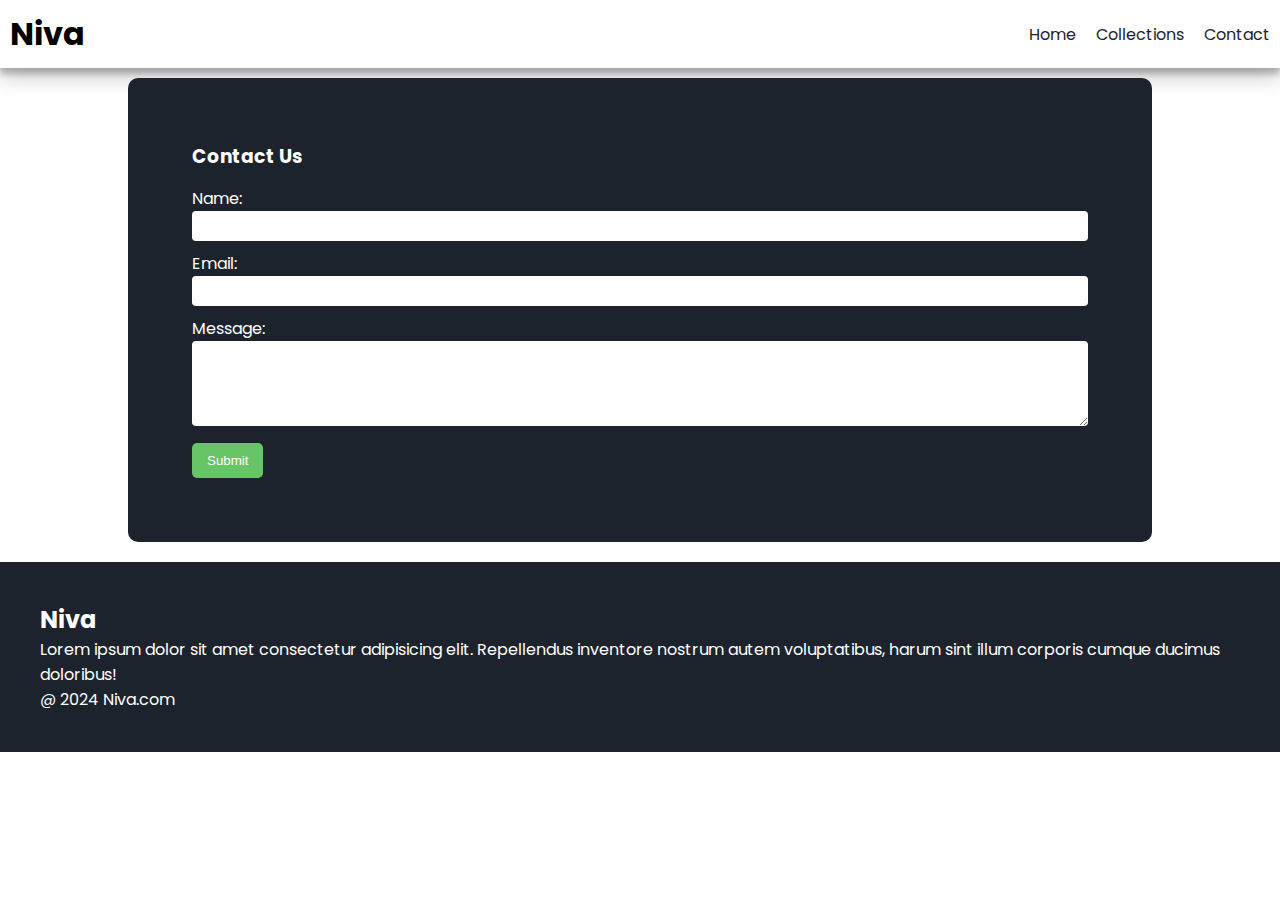
<file: contact.html>
<!DOCTYPE html>
<html lang="en">

<head>
    <meta charset="UTF-8">
    <meta name="viewport" content="width=device-width, initial-scale=1.0">
    <title>Niva</title>

    <!-- Google fonts -->
    <link rel="preconnect" href="https://fonts.googleapis.com">
    <link rel="preconnect" href="https://fonts.gstatic.com" crossorigin>
    <link href="https://fonts.googleapis.com/css2?family=Poppins&display=swap" rel="stylesheet">

    <!-- My CSS -->
    <link rel="stylesheet" href="style.css">

    <!-- Font Awesome Icons -->
    <link rel="stylesheet" href="https://cdnjs.cloudflare.com/ajax/libs/font-awesome/6.5.1/css/all.min.css"
        integrity="sha512-DTOQO9RWCH3ppGqcWaEA1BIZOC6xxalwEsw9c2QQeAIftl+Vegovlnee1c9QX4TctnWMn13TZye+giMm8e2LwA=="
        crossorigin="anonymous" referrerpolicy="no-referrer" />
</head>


<body>
    <!-- Navbar -->
    <nav class="navbar">
        <h1>Niva</h1>

        <div class="navbar-links">
            <p class="navbar-link"><a href="index.html">Home</a></p>
            <p class="navbar-link"><a href="collection.html">Collections</a></p>
            <p class="navbar-link"><a href="contact.html">Contact</a></p>
        </div>

        <div class="navbar-menu-toggle" onclick="showNavbar()">
            <i class="fa-solid fa-bars"></i>
        </div>

    </nav>

    <!-- Side Navbar -->
    <div class="side-navbar" onclick="closeNavbar()">
        <p style="text-align: right;">
            <i class="fa-solid fa-xmark"></i>
        </p>
        <div class="side-navbar-links">
            <p class="side-navbar-link"><a href="index.html">Home</a></p>
            <p class="side-navbar-link"><a href="collection.html">Collections</a></p>
            <p class="side-navbar-link"><a href="contact.html">Contact</a></p>
        </div>
    </div>


    <!-- Contact -->

    <div class="contact-section">
        <h3 class="contact-heading" style="margin-bottom: 15px;">Contact Us</h3>
        <form id="contact-form">
            <div class="contact-name">
                <label for="name">Name:</label> <br>
                <input type="text" name="name" id="name">
            </div>
            <div class="contact-email">
                <label for="email">Email:</label> <br>
                <input type="email" name="email" id="email">
            </div>
            <div class="contact-message">
                <label for="message">Message:</label> <br>
                <textarea id="message" style="width: 100%;" rows="5"></textarea>
            </div>
            <div class="contact-button">
                <button class="btn">Submit</button>
            </div>
            

        </form>



    </div>





    <!-- Footer -->


    <div class="footer">
        <div class="footer-container">
            <div class="footer-box-1">
                <h2 class="heading-text">Niva</h2>
                <p>Lorem ipsum dolor sit amet consectetur adipisicing elit. Repellendus inventore nostrum autem
                    voluptatibus, harum sint illum corporis cumque ducimus doloribus!</p>
                <div class="footer-icon-container">
                    <i class="fa-brands fa-instagram" style="color: white;"></i>
                    <i class="fa-brands fa-twitter" style="color: white;"></i>
                    <i class="fa-brands fa-facebook" style="color: white;"></i>
                </div>
            </div>
        </div>
        <p>@ 2024 Niva.com</p>
    </div>




    <script src="script.js"></script>
    <script src="collection.js"></script>

</body>

</html>
</file>
<file: style.css>
*{
    padding: 0;
    margin: 0;
    box-sizing: border-box;
}

body{
    font-family: 'Poppins', sans-serif;
}

.navbar{
    display: flex;
    justify-content: space-between;
    align-items: center;
    padding: 10px;
    box-shadow: rgba(0, 0, 0, 0.19) 0px 10px 20px, rgba(0, 0, 0, 0.23) 0px 6px 6px;
}

.navbar-links{
    display: flex;
    column-gap: 20px;
}

.navbar-links a{
    text-decoration: none;
    color: #1D232C;
}
.navbar-links a:hover{
    text-decoration: underline;
    color: #1D232C;
}

.navbar-menu-toggle{
    display: none;
}

/* Side Navbar */

.side-navbar{
    background-color: #1D232C;
    width: 50%;
    height: 100%;
    position: fixed;
    top: 0;
    left: -60%;
    padding: 20px;
    color: white;
    transition: 2s;
}

.side-navbar-link{
    margin-bottom: 30px;
}

.side-navbar-links a{
    text-decoration: none;
    color: white;
}

/* Header */

.header{
    display: flex;
    justify-content: center;
    gap: 50px;
    padding: 50px;
}

.header-button{
    padding: 10px 20px;
    margin-top:10px;
    background-color: #1D232C;
    color: white;
    cursor: pointer;
    border-radius: 10px;

}

.service{
    padding: 20px;
}
.service-container-1{
    display: flex;
    justify-content: space-between;
    align-items: center ;
}

.service-container-2{
    display: flex;
    justify-content: space-between;
    align-items: center ;
    gap: 10px;
}

.service-container-2 div{
    background-color: #F2F4F7;
    border-radius: 10px;
    padding: 10px;
}

.new-arrival{
    display: flex;
    justify-content: space-between;
    flex-wrap: wrap;
}

.new-arrival-container{
    position: relative;
    flex-basis: 20%;
    
}

.new-arrival button{
    padding: 5% 10%;
    margin-top:10px;
    color:#1D232C;
    position: absolute;
    top: 70%;
    left: 18%;
    border-radius: 10px;
    border: none;
}

.new-arrival button:hover{
    background-color: white;
    transform: scale(1.1);
    transition: 2s;
}

.news{
    display: flex;
    flex-direction: column;
    align-items: center;
}
.news input{
    padding:10px;
    width:80vw;
    margin-bottom: 10px;
    border: solid black 2px;
}

.news button{
    /* margin-top: 10px; */
    border-radius: 10px;
    color: white;
    background-color: black;
    padding: 10px;
}

.footer{
    margin-top:20px ;
    padding: 40px;
    color: white;
    background-color: #1D232C;

}


/* Products Section */

.products-section{
    margin-top: 20px;
}
.product-search{
    width: 80%;
    border:2px solid black ;
    padding: 10px;
    border-radius: 20px;
    display: flex;
    justify-content: space-between;
    align-items: center;
    margin: auto;

}
.product-search input{
    border: none;
    background-color: transparent;
    width: 100%;
}
.product-search input:focus{
    outline: none;
}
.products{
    padding: 20px;
    display: flex;
    gap: 15px;
    justify-content: space-around;
    flex-wrap: wrap;
}

.product-box{
    text-align: center;
    flex-basis: 20% ;
}
.product-box img{
    border-radius: 10px;
}


/* Contact */

.contact-section{
    padding: 5%;
    background-color: #1D232C;
    color: white;
    margin: 10px  10%;
    border-radius: 10px;
}
.contact-section input{
    width: 100%;
    border-radius: 4px;
    border: none;
    height: 30px;
    padding: 5px;
}
.contact-section input:focus{
    outline: none;
}

#contact-form{
    display: flex;
    flex-direction: column;
    justify-content: center;
    gap: 10px;
}
#message{
    border: none;
    border-radius: 4px;
    padding: 5px;
}
#message:focus{
    outline: none;
}

#contact-form .btn{
    padding: 10px 15px;
    background-color:rgb(103, 197, 103);
    color: white;
    border-radius: 5px;
    border: none;
}
#contact-form .btn:focus{
    outline: none;
}
#contact-form .btn:active{
    background-color: rgb(23, 88, 23);
}


/* Media Queries */

@media screen and (max-width:700px){
    .navbar-menu-toggle{
        display: block;
    }
    .navbar-links{
        display: none;
    }
    .header-image{
        display: none;
    }
    .service-container-1{
        display: none;
    }
    .service-container-2{
        flex-direction: column;
    }
   
}
</file>
